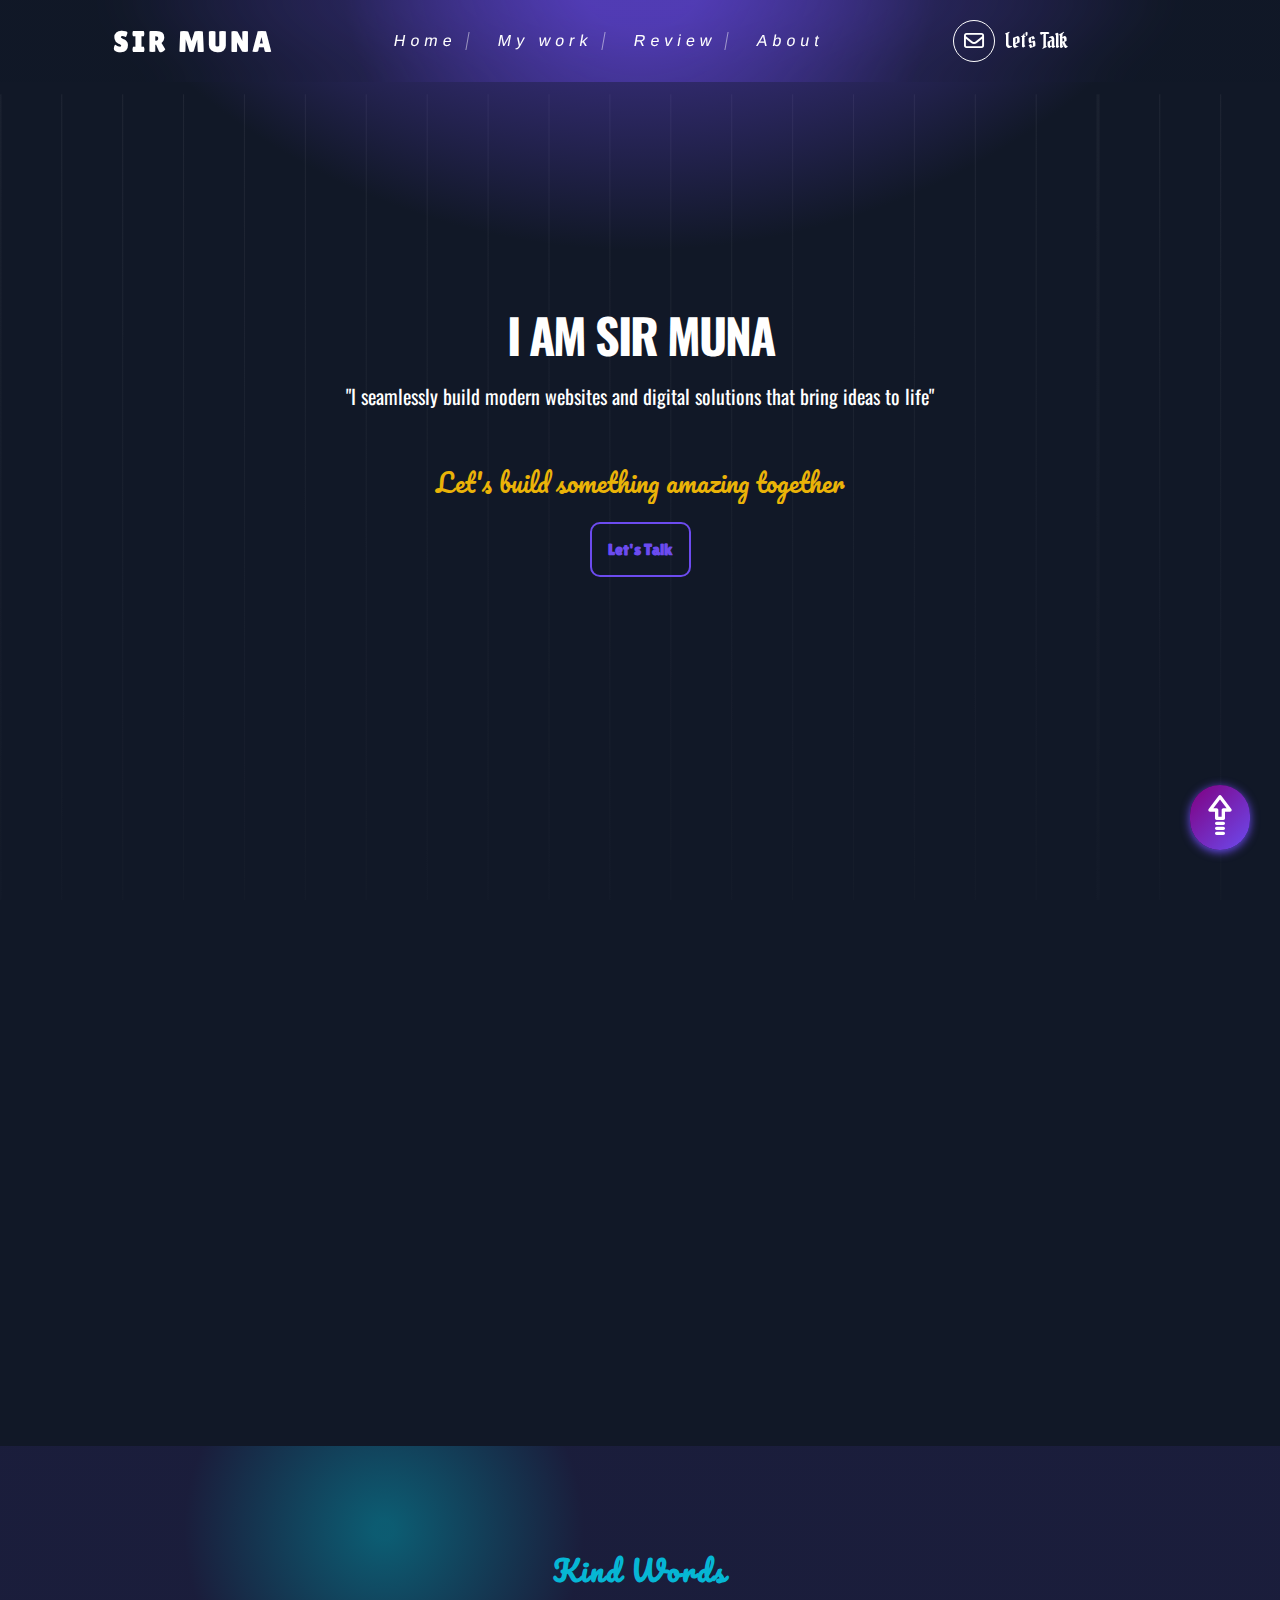
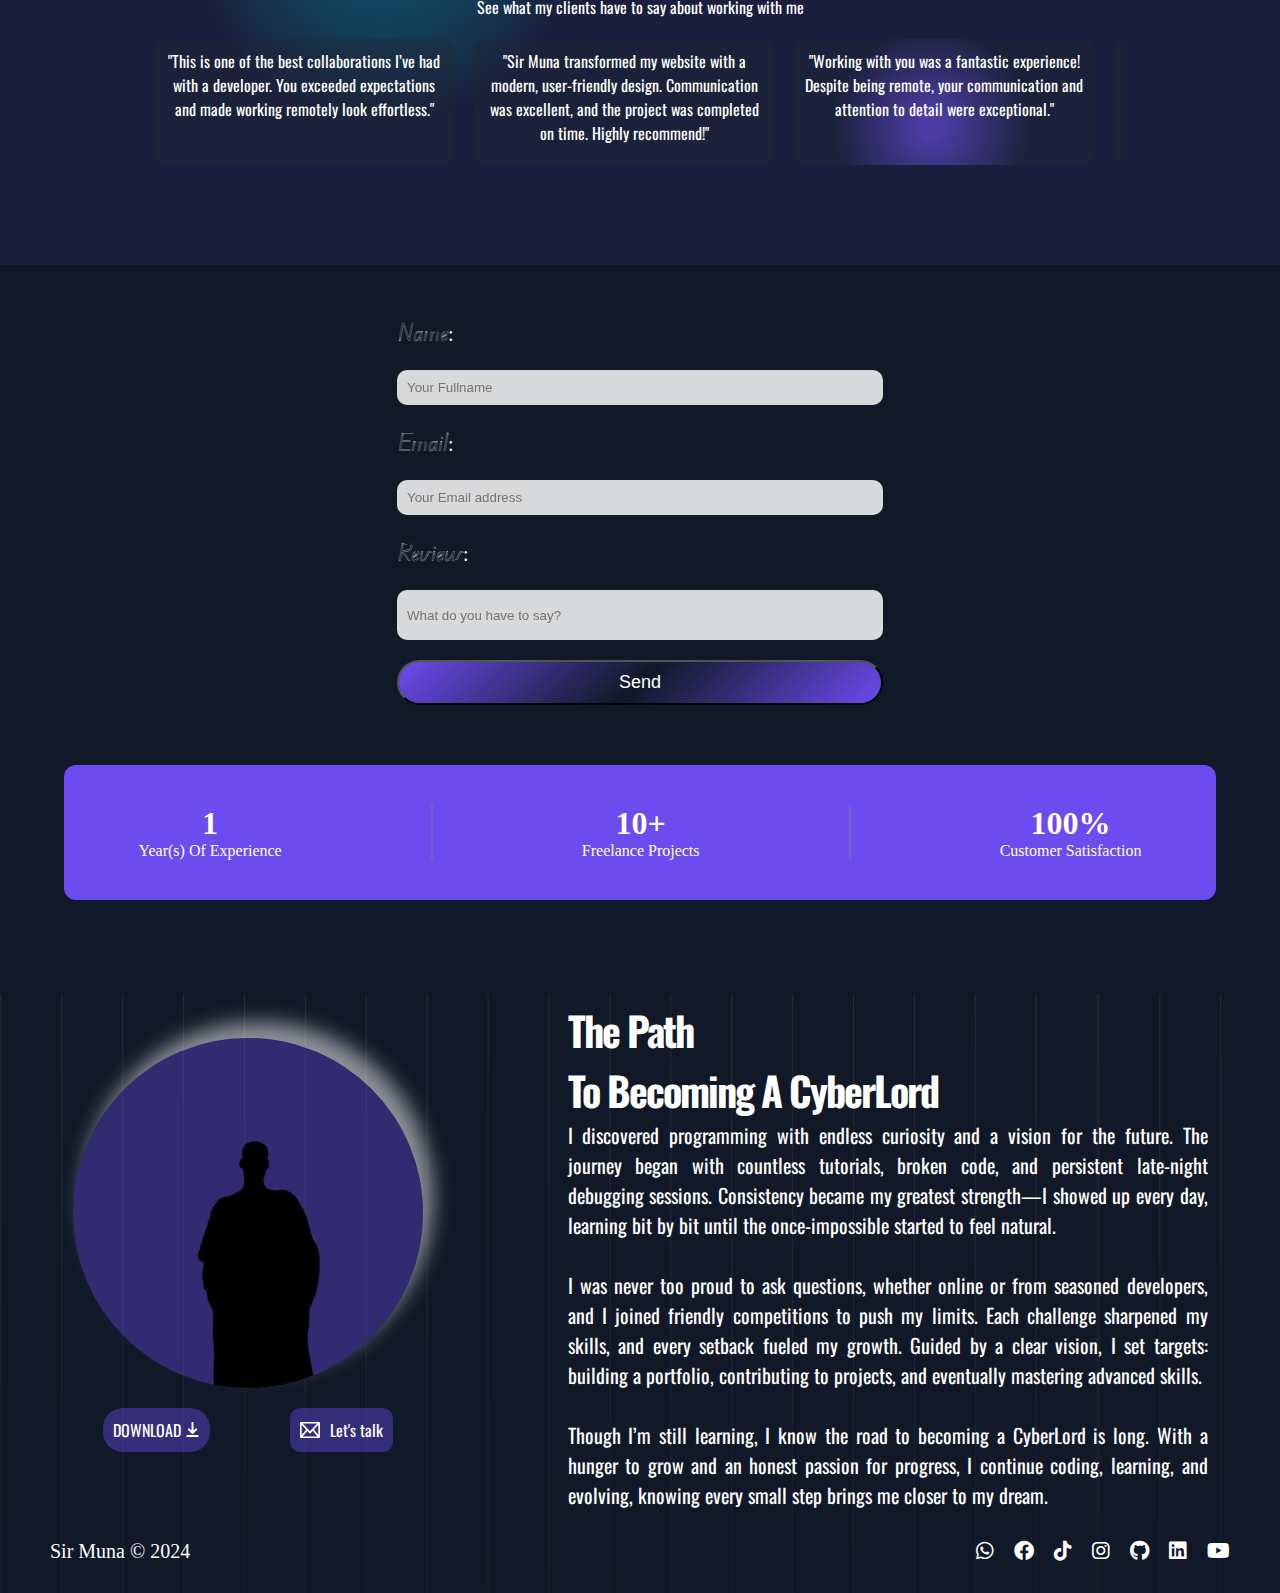
<file: index.html>
<!DOCTYPE html>
<html lang="en">
  <head>
    <meta charset="UTF-8" />
    <meta name="viewport" content="width=device-width, initial-scale=1.0" />

    <!-- Primary Meta Tags -->
    <title>
      Sirmuna | Web Developer - Expert in Portfolio Websites & Remote
      Development
    </title>
    <meta name="title" content="My Portfolio | Sir Muna" />
    <meta
      name="description"
      content="Sirmuna is a professional web developer specializing in building custom websites and personal portfolios. I work remotely for companies and offer high-quality, responsive web design solutions. Explore my portfolio for more information!"
    />
    <meta
      name="description"
      content="Explore the professional portfolio of Sir Muna, showcasing web development, design, and digital skills across various projects."
    />
    <meta
      name="keywords"
      content="Sirmuna, web developer, portfolio website, remote developer, front-end developer, back-end developer, web design, custom websites, HTML, CSS, JavaScript, responsive design, freelance developer"
    />

    <meta
      property="og:title"
      content="Sirmuna | Web Developer - Expert in Portfolio Websites & Remote Development"
    />
    <meta
      property="og:description"
      content="Explore my portfolio to see high-quality websites I've developed. Specializing in custom web design and remote development solutions for clients worldwide."
    />
    <!-- meta image -->
    <meta
      property="og:image"
      content="https://sirmuna.vercel.app/path/to/your/image.jpg"
    />
    <meta property="og:url" content="https://sirmuna.vercel.app" />
    <meta name="author" content="Sir Muna" />
    <meta name="robots" content="index, follow" />
    <link rel="canonical" href="https://sirmuna.vercel.app" />
    <!-- Update with your site's URL -->

    <!-- Open Graph Meta Tags -->
    <meta property="og:title" content="My Portfolio | Sir Muna" />
    <meta
      property="og:description"
      content="Discover the creative projects of Sir Muna. From web development to digital design, showcasing work with modern techniques."
    />
    <meta
      property="og:image"
      content="https://yoursite.com/images/portfolio-image.jpg"
    />
    <!-- Replace with an image relevant to your portfolio -->
    <meta property="og:url" content="https://sirmuna.vercel.app" />
    <meta property="og:type" content="website" />

    <!-- Twitter Card Meta Tags -->
    <meta name="twitter:card" content="summary_large_image" />
    <meta name="twitter:title" content="My Portfolio | Sir Muna" />
    <meta
      name="twitter:description"
      content="Explore Sir Muna's portfolio showcasing digital designs, web development, and creative work."
    />
    <meta
      name="twitter:image"
      content="https://sirmuna.vercel.app/img/png/SM3.png"
    />
    <!-- Update with a relevant image -->

    <!-- Favicon Icons -->
    <link
      rel="apple-touch-icon"
      sizes="180x180"
      href="https://sirmuna.vercel.app/img/png/SM3.png"
    />
    <link
      rel="icon"
      type="image/png"
      sizes="32x32"
      href="https://sirmuna.vercel.app/img/png/SM3.png"
    />
    <link
      rel="icon"
      type="image/png"
      sizes="16x16"
      href="https://sirmuna.vercel.app/img/png/SM3.png"
    />
    <link rel="manifest" href="assets/images/favicons/site.webmanifest" />
    <!-- FAVICON -->
    <link rel="shortcut icon" href="./img/png/SM3.png" type="image/x-icon" />
    <!-- link css -->
    <link rel="stylesheet" href="./portfolio.css" />
    <!-- link animation -->
    <link
      rel="stylesheet"
      href="https://cdnjs.cloudflare.com/ajax/libs/animate.css/4.1.1/animate.min.css"
    />
    <!-- link icon -->
    <link
      rel="stylesheet"
      href="https://cdnjs.cloudflare.com/ajax/libs/font-awesome/6.0.0-beta3/css/all.min.css"
    />
    <link
      rel="stylesheet"
      href="https://cdnjs.cloudflare.com/ajax/libs/font-awesome/6.0.0-beta3/css/all.min.css"
    />
    <!-- link font -->
    <link rel="preconnect" href="https://fonts.googleapis.com" />
    <link rel="preconnect" href="https://fonts.gstatic.com" crossorigin />
    <link
      href="https://fonts.googleapis.com/css2?family=Bokor&family=Lilita+One&family=Lobster&family=Pacifico&display=swap"
      rel="stylesheet"
    />
    <!-- link font 2 -->
    <link rel="preconnect" href="https://fonts.googleapis.com" />
    <link rel="preconnect" href="https://fonts.gstatic.com" crossorigin />
    <link
      href="https://fonts.googleapis.com/css2?family=Bokor&family=Edu+AU+VIC+WA+NT+Arrows:wght@400..700&family=Lilita+One&family=Lobster&family=Oswald:wght@200..700&family=Pacifico&family=Space+Grotesk:wght@300..700&display=swap"
      rel="stylesheet"
    />
    <!-- link scroll animation -->
    <link
      href="https://cdn.jsdelivr.net/npm/aos@2.3.1/dist/aos.css"
      rel="stylesheet"
    />
  </head>

  <body>
    <header id="header">
      <nav>
        <a href="#" class="logo" title="The CYBERLORD"
          ><span class="sir">SIR</span> <span class="muna">MUNA</span></a
        >
        <ul>
          <li><a href="#" class="nav-links" title="home">Home</a></li>
          <li>
            <a href="#works" class="nav-links" title="my work">My work</a>
          </li>
          <li>
            <a href="#review" class="nav-links" title="blogs">Review</a>
          </li>
          <li id="abaut">
            <a href="#about" class="nav-links" title="about">About</a>
          </li>
        </ul>
        <a
          href="https://wa.me/2347085420536"
          class="nav-link"
          title="You're just a DM away"
        >
          <i class="far fa-envelope"></i>Let's Talk</a
        >
        <!-- Responsive navbar -->
        <div class="nav-menu">
          <img src="./img/svg/bar-menu.svg" id="menu-bar" alt="menu" />
          <div class="nav-list">
            <ul>
              <li><a href="#" class="nav-links" title="home">Home</a></li>
              <li>
                <a href="#works" class="nav-links" title="my work">My work</a>
              </li>
              <li>
                <a href="#review" class="nav-links" title="blogs">Review</a>
              </li>
              <li id="abaut">
                <a href="#about" class="nav-links" title="about">About</a>
              </li>
            </ul>
            <a
              href="https://wa.me/2347085420536?text=Hello%20_____________."
              title="You're just a DM away"
              class="nav-talk"
              >Let's Talk</a
            >
          </div>
        </div>
      </nav>
    </header>
    <div class="main">
      <!-- hero starts -->
      <div class="hero">
        <div class="hero-txt">
          <h1 class="animate__animated animate__zoomInDown">I AM SIR MUNA</h1>
          <p class="animate__animated animate__bounceInUp">
            "I seamlessly build modern websites and digital solutions that bring
            ideas to life"
          </p>
        </div>
        <!-- motion text -->
        <div class="motion">
          <span class="motion-text"
            >Let's build something amazing together</span
          >
        </div>
        <div class="container">
          <a href="https://wa.me/2347085420536?text=Hello,%20my%20name%20is%20_______________,%20I%20would%20need%20a%20____________."
          target="_blank" id="btn">Let's Talk</a>
        </div>
        <div class="play-btn" title="back to top">
          <a href="#"
            ><img src="./img/svg/up-arrow.svg" alt="arrow pointin upwards"
          /></a>
        </div>
      </div>
      <!-- hero ends -->
    </div>
    <!-- my works start -->
    <div class="work-container">
      <div class="works" id="works">
        <h2 data-aos="fade-right" data-aos-delay="100">My Work</h2>
        <div class="work-txt" data-aos="fade-right" data-aos-delay="100">
          <div class="work-p">
            <p data-aos="fade-left" data-aos-delay="100">
              Here are some of my development projects that highlight my
              technical skills and expertise. Click on each project to explore.
            </p>
          </div>
          <div class="svg">
            <!-- visual svg -->
            <img src="./img/svg/visual.svg" alt="visual" />
            <span id="visual">Visual Design</span>
            <!-- case svg -->
            <img src="./img/svg/case.svg" alt="visual" />
            <span>Case Study</span>
            <!-- project svg -->
            <img src="./img/svg/project.svg" alt="visual" />
            <span>Projects</span>
          </div>
          <div class="svgr">
            <!-- visual svg -->
            <marquee behavior="smooth" direction="horizontal">
              <img src="./img/svg/visual.svg" alt="visual" />
              <span id="visual">Visual Design</span>
              <!-- case svg -->
              <img src="./img/svg/case.svg" alt="case" />
              <span id="case">Case Study</span>
              <!-- project svg -->
              <img src="./img/svg/project.svg" alt="project" />
              <span>Projects</span>
            </marquee>
          </div>
        </div>
      </div>
      <!-- IMAGE SLIDES START -->
      <div class="work-img">
        <div class="work-slides">
          <div class="kofi-content">
            <a href="https://kofiweb.vercel.app/">
              <img
                src="./img/png/kofi-desktop.png"
                alt="desktop view"
                data-aos="fade-right"
              />
            </a>
          </div>
          <div class="kofi-content" id="kofi-desktop">
            <a href="https://kofiweb.vercel.app/">
              <img
                src="./img/png/kofi-mobile.png"
                alt="mobile view"
                data-aos="fade-left"
              />
            </a>
          </div>
        </div>
        <div class="kofiweb" data-aos="fade-left">
          <p>
            Coffee Website Desktop View
            <a href="https://kofiweb.vercel.app/">
              <span class="kofi-aro"
                ><img src="./img/svg/diagonal-arrow.svg" alt="arrow" /></span
            ></a>
          </p>
          <p id="kofi-aro">
            Mobile View
            <a href="https://kofiweb.vercel.app/">
              <span class="kofi-aro"
                ><img src="./img/svg/diagonal-arrow.svg" alt="arrow" /></span
            ></a>
          </p>
        </div>
      </div>
      <!-- IMAGE SLIDES END -->
    </div>
    <!-- my work ends -->
    <!-- Remark starts -->
    <div class="review" id="review">
      <h2>Kind Words</h2>
      <p>See what my clients have to say about working with me</p>
      <div class="remarkup">
        <div class="remark-container">
          <div class="remark-wrapper">
            <div class="remarks">
              <!-- remark contents -->
              <div class="remark">
                "This is one of the best collaborations I’ve had with a
                developer. You exceeded expectations and made working remotely
                look effortless."
              </div>
              <div class="remark">
                "Sir Muna transformed my website with a modern, user-friendly
                design. Communication was excellent, and the project was
                completed on time. Highly recommend!"
              </div>
              <div class="remark">
                <p>
                  "Working with you was a fantastic experience! Despite being
                  remote, your communication and attention to detail were
                  exceptional."
                </p>
              </div>
              <div class="remark">
                "Sir Muna created a unique website for my startup, combining
                style and functionality perfectly. Easy to work with and
                delivered on time."
              </div>
              <div class="remark">
                <p>
                  "Sir Muna developed a custom software solution quickly and
                  efficiently. The final product was bug-free and easy to use.
                  Highly recommended!"
                </p>
              </div>
              <div class="remark">
                "Sir Muna delivered a top-notch website redesign ahead of
                schedule. Excellent service and highly professional!"
              </div>
              <div class="remark">
                "No cap, you are one of the best developers I have worked with.
                Sharp delivery, no story!"
              </div>
              <div class="remark">
                "This your coding skill is perfect. You understood my idea and
                brought it to life perfectly."
              </div>
            </div>
          </div>
        </div>
      </div>
    </div>
    <div class="form">
      <form action="https://formspree.io/f/xnnqookl" method="post">
        <label> Name: </label>
        <input type="name" name="name" placeholder="Your Fullname" required />
        <label> Email: </label>
        <input
          type="email"
          name="email"
          placeholder="Your Email address"
          required
        />
        <label> Review: </label>
        <input
          type="message"
          name="message"
          placeholder="What do you have to say?"
          class="msg"
          required
        />
        <!-- your other form fields go here -->
        <button type="submit" class="review-btn">Send</button>
      </form>
    </div>
    <!-- Professional track record -->
    <div class="cred">
      <div class="work-credentials" title="My Professional track record">
        <div class="credentials">
          <h1>1</h1>
          <p>Year(s) Of Experience</p>
        </div>
        <div class="credentials" id="project"></div>
        <div class="credentials">
          <h1>10+</h1>
          <p>Freelance Projects</p>
        </div>
        <div class="credentials" id="project"></div>
        <div class="credentials" id="huns">
          <h1>100%</h1>
          <p>Customer Satisfaction</p>
        </div>
      </div>
    </div>
    <!-- remark ends -->
    <!-- story time -->
    <div class="story-bg" id="about">
      <div class="story-container">
        <div class="story-pics">
          <div class="imad">
            <img src="./img/png/shadoww.png" alt="shadow" class="shadow" />
          </div>
          <div class="download">
            <div class="shadow">
              <a
                href="./img/png/shadow.jpg"
                download="shadow.jpg"
                title="download shadow image"
                id="shadow"
                >DOWNLOAD <img src="./img/svg/download.svg" alt="download"
              /></a>
            </div>
            <div class="let-talk">
              <a
                href="https://wa.me/2347085420536?text=Hi%20I%20am%20______________,I%20need%20a%20website."
                title="You're just a DM away"
                ><img src="./img/svg/envelope.svg" alt="envelope" />Let's
                talk</a
              >
            </div>
          </div>
        </div>
        <div class="story">
          <h2>The Path <br />To Becoming A CyberLord</h2>
          <p>
            I discovered programming with endless curiosity and a vision for the
            future. The journey began with countless tutorials, broken code, and
            persistent late-night debugging sessions. Consistency became my
            greatest strength—I showed up every day, learning bit by bit until
            the once-impossible started to feel natural.
            <br /><br />
            I was never too proud to ask questions, whether online or from
            seasoned developers, and I joined friendly competitions to push my
            limits. Each challenge sharpened my skills, and every setback fueled
            my growth. Guided by a clear vision, I set targets: building a
            portfolio, contributing to projects, and eventually mastering
            advanced skills.
            <br /><br />
            Though I’m still learning, I know the road to becoming a CyberLord
            is long. With a hunger to grow and an honest passion for progress, I
            continue coding, learning, and evolving, knowing every small step
            brings me closer to my dream.
          </p>
        </div>
      </div>
      <!-- footer starts -->
      <footer>
        <div class="footer-text">Sir Muna &copy 2024</div>
        <div class="dot">&blacklozenge;</div>
        <div class="footer-icons">
          <a href="https://wa.me/2347085420536" title="whatsapp"
            ><i class="fab fa-whatsapp"></i
          ></a>
          <a
            href="https://www.facebook.com/profile.php?id=100089159163923&mibextid=ZbWKwL"
            title="facebook"
            ><i class="fab fa-facebook"></i
          ></a>
          <a href="" title="coming soon ✅"><i class="fab fa-tiktok"></i></a>
          <a href="" title="coming soon ✅"><i class="fab fa-instagram"></i></a>
          <a href="" title="coming soon ✅"><i class="fab fa-github"></i></a>
          <a href="" title="coming soon ✅"><i class="fab fa-linkedin"></i></a>
          <a href="" title="coming soon ✅"><i class="fab fa-youtube"></i></a>
        </div>
      </footer>
      <!-- footer ends -->
    </div>
    <!-- story time ends -->
    <!-- AOS Init Script -->
    <script src="https://cdn.jsdelivr.net/npm/aos@2.3.1/dist/aos.js"></script>

    <script>
      AOS.init();
    </script>
  </body>
</html>
</file>
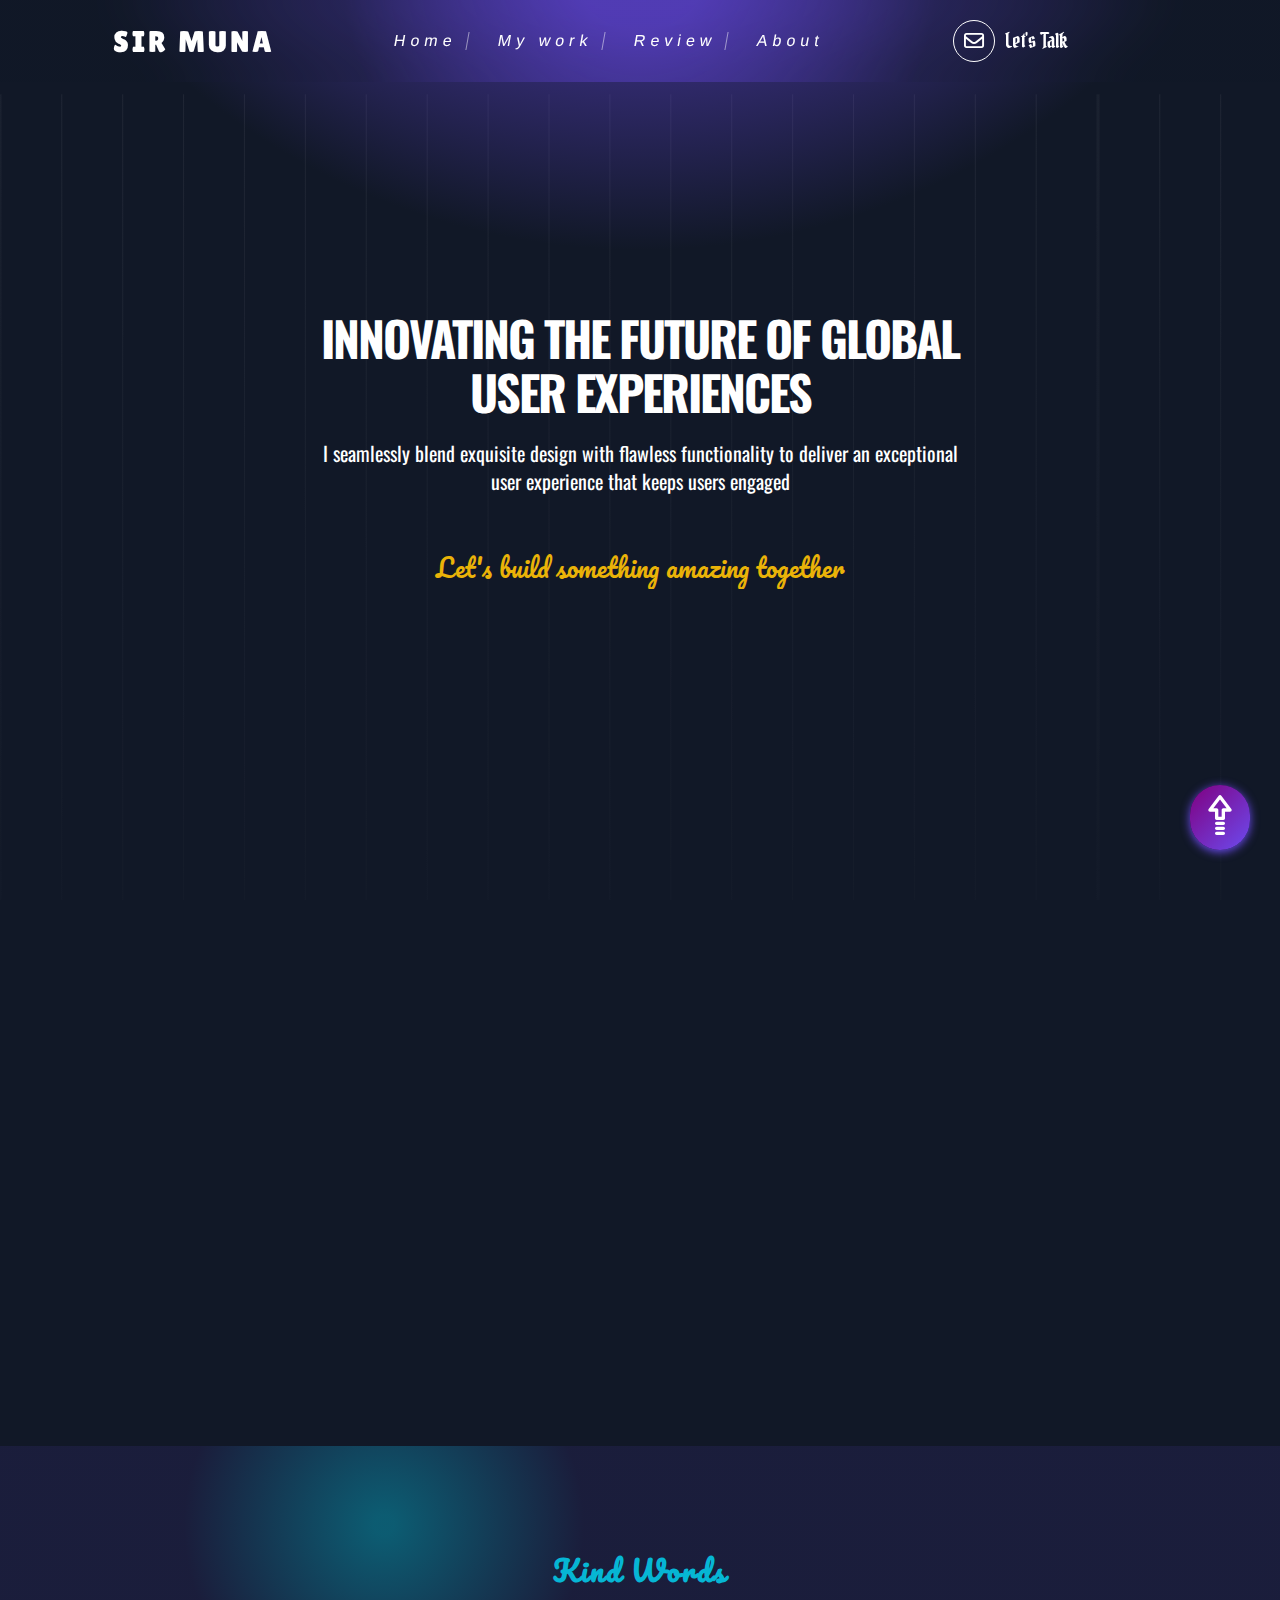
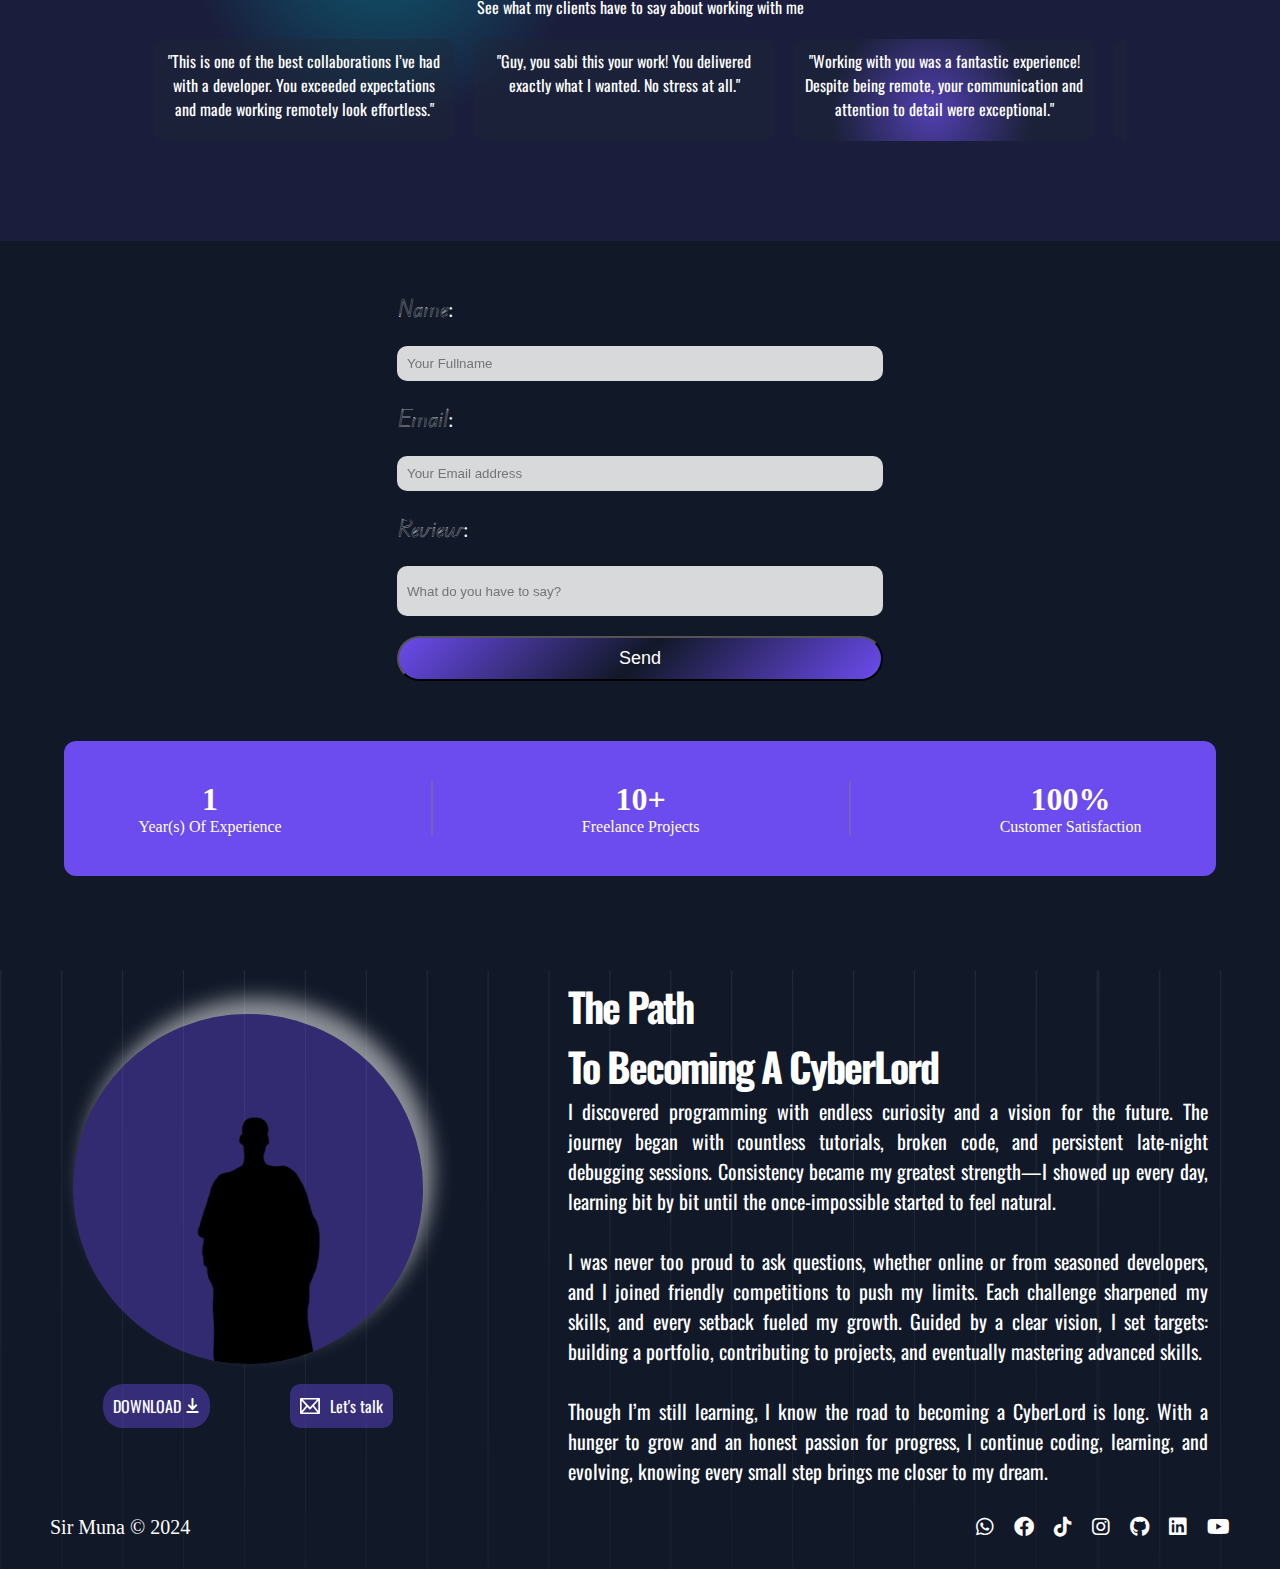
<file: portfolio.html>
<!DOCTYPE html>
<html lang="en">
  <head>
    <meta charset="UTF-8" />
    <meta name="viewport" content="width=device-width, initial-scale=1.0" />
    <title>My Portfolio | Sir Muna</title>
    <!-- FAVICON -->
    <link rel="shortcut icon" href="./img/png/SM.jpg" type="image/x-icon" />
    <!-- link css -->
    <link rel="stylesheet" href="portfolio.css" />
    <!-- link animation -->
    <link
      rel="stylesheet"
      href="https://cdnjs.cloudflare.com/ajax/libs/animate.css/4.1.1/animate.min.css"
    />
    <!-- link icon -->
    <link
      rel="stylesheet"
      href="https://cdnjs.cloudflare.com/ajax/libs/font-awesome/6.0.0-beta3/css/all.min.css"
    />
    <link
      rel="stylesheet"
      href="https://cdnjs.cloudflare.com/ajax/libs/font-awesome/6.0.0-beta3/css/all.min.css"
    />
    <!-- link font -->
    <link rel="preconnect" href="https://fonts.googleapis.com" />
    <link rel="preconnect" href="https://fonts.gstatic.com" crossorigin />
    <link
      href="https://fonts.googleapis.com/css2?family=Bokor&family=Lilita+One&family=Lobster&family=Pacifico&display=swap"
      rel="stylesheet"
    />
    <!-- link font 2 -->
    <link rel="preconnect" href="https://fonts.googleapis.com" />
    <link rel="preconnect" href="https://fonts.gstatic.com" crossorigin />
    <link
      href="https://fonts.googleapis.com/css2?family=Bokor&family=Edu+AU+VIC+WA+NT+Arrows:wght@400..700&family=Lilita+One&family=Lobster&family=Oswald:wght@200..700&family=Pacifico&family=Space+Grotesk:wght@300..700&display=swap"
      rel="stylesheet"
    />
    <!-- link scroll animation -->
    <link
      href="https://cdn.jsdelivr.net/npm/aos@2.3.1/dist/aos.css"
      rel="stylesheet"
    />
  </head>
  <body>
    <div class="main">
      <header id="header">
        <nav>
          <a href="#" class="logo" title="The CYBERLORD"
            ><span class="sir">SIR</span> <span class="muna">MUNA</span></a
          >
          <ul>
            <li><a href="#" class="nav-links" title="home">Home</a></li>
            <li>
              <a href="#works" class="nav-links" title="my work">My work</a>
            </li>
            <li>
              <a href="#review" class="nav-links" title="blogs">Review</a>
            </li>
            <li id="abaut">
              <a href="#about" class="nav-links" title="about">About</a>
            </li>
          </ul>
          <a
            href="https://wa.me/2347085420536"
            class="nav-link"
            title="You're just a DM away"
          >
            <i class="far fa-envelope"></i>Let's Talk</a
          >
          <!-- Responsive navbar -->
          <div class="nav-menu">
            <img src="./img/svg/bar-menu.svg" id="menu-bar" alt="menu" />
            <div class="nav-list">
              <ul>
                <li><a href="#" class="nav-links" title="home">Home</a></li>
                <li>
                  <a href="#works" class="nav-links" title="my work">My work</a>
                </li>
                <li>
                  <a href="#review" class="nav-links" title="blogs">Review</a>
                </li>
                <li id="abaut">
                  <a href="#about" class="nav-links" title="about">About</a>
                </li>
              </ul>
              <a
                href="https://wa.me/2347085420536"
                title="You're just a DM away"
                >Let's Talk</a
              >
            </div>
          </div>
        </nav>
      </header>
      <!-- hero starts -->
      <div class="hero">
        <div class="hero-txt">
          <h1 class="animate__animated animate__zoomInDown">
            Innovating the Future of Global User Experiences
          </h1>
          <p class="animate__animated animate__bounceInUp">
            I seamlessly blend exquisite design with flawless functionality to
            deliver an exceptional user experience that keeps users engaged
          </p>
        </div>
        <!-- motion text -->
        <div class="motion">
          <span class="motion-text"
            >Let's build something amazing together</span
          >
        </div>
        <div class="play-btn" title="back to top">
          <a href="#"
            ><img src="./img/svg/up-arrow.svg" alt="arrow pointin upwards"
          /></a>
        </div>
      </div>
      <!-- hero ends -->
    </div>
    <!-- my works start -->
    <div class="work-container">
      <div class="works" id="works">
        <h2 data-aos="fade-right" data-aos-delay="100">My Work</h2>
        <div class="work-txt" data-aos="fade-right" data-aos-delay="100">
          <div class="work-p">
            <p data-aos="fade-left" data-aos-delay="100">
              Here are some of my development projects that highlight my
              technical skills and expertise. Click on each project to explore.
            </p>
          </div>
          <div class="svg">
            <!-- visual svg -->
            <img src="./img/svg/visual.svg" alt="visual" />
            <span id="visual">Visual Design</span>
            <!-- case svg -->
            <img src="./img/svg/case.svg" alt="visual" />
            <span>Case Study</span>
            <!-- project svg -->
            <img src="./img/svg/project.svg" alt="visual" />
            <span>Projects</span>
          </div>
          <div class="svgr">
            <!-- visual svg -->
            <marquee behavior="smooth" direction="horizontal">
              <img src="./img/svg/visual.svg" alt="visual" />
              <span id="visual">Visual Design</span>
              <!-- case svg -->
              <img src="./img/svg/case.svg" alt="visual" />
              <span id="case">Case Study</span>
              <!-- project svg -->
              <img src="./img/svg/project.svg" alt="visual" />
              <span id="project">Projects</span>
            </marquee>
          </div>
        </div>
      </div>
      <!-- IMAGE SLIDES START -->
      <div class="work-img">
        <div class="work-slides">
          <div class="kofi-content">
            <a href="https://kofiweb.vercel.app/">
              <img
                src="./img/png/kofi-desktop.png"
                alt="desktop view"
                data-aos="fade-right"
              />
            </a>
          </div>
          <div class="kofi-content" id="kofi-desktop">
            <a href="https://kofiweb.vercel.app/">
              <img
                src="./img/png/kofi-mobile.png"
                alt="mobile view"
                data-aos="fade-left"
              />
            </a>
          </div>
        </div>
        <div class="kofiweb" data-aos="fade-left">
          <p>
            Coffee Website Desktop View
            <a href="https://kofiweb.vercel.app/">
              <span class="kofi-aro"
                ><img src="./img/svg/diagonal-arrow.svg" alt="arrow" /></span
            ></a>
          </p>
          <p id="kofi-aro">
            Mobile View
            <a href="https://kofiweb.vercel.app/">
              <span class="kofi-aro"
                ><img src="./img/svg/diagonal-arrow.svg" alt="arrow" /></span
            ></a>
          </p>
        </div>
      </div>
      <!-- IMAGE SLIDES END -->
    </div>
    <!-- my work ends -->
    <!-- Remark starts -->
    <div class="review" id="review">
      <h2>Kind Words</h2>
      <p>See what my clients have to say about working with me</p>
      <div class="remarkup">
        <div class="remark-container">
          <div class="remark-wrapper">
            <div class="remarks">
              <!-- remark contents -->
              <div class="remark">
                "This is one of the best collaborations I’ve had with a
                developer. You exceeded expectations and made working remotely
                look effortless."
              </div>
              <div class="remark">
                "Guy, you sabi this your work! You delivered exactly what I
                wanted. No stress at all."
              </div>
              <div class="remark">
                <p>
                  "Working with you was a fantastic experience! Despite being
                  remote, your communication and attention to detail were
                  exceptional."
                </p>
              </div>
              <div class="remark">
                "You too much abeg! The website you built for me is clean, fast,
                and just what I needed."
              </div>
              <div class="remark">
                <p>
                  "You dey burst my brain with this your work o!, very reliable
                  and professional. God bless your hustle"
                </p>
              </div>
              <div class="remark">
                "Omo, your skills choke o! You handled my project like a
                professional. Big ups to you!"
              </div>
              <div class="remark">
                "No cap, you are one of the best developers I have worked with.
                Sharp delivery, no story!"
              </div>
              <div class="remark">
                "This your coding skill no be here. You understood my idea and
                brought it to life perfectly."
              </div>
            </div>
          </div>
        </div>
      </div>
    </div>
    <div class="form">
      <form action="https://formspree.io/f/xnnqookl" method="post">
        <label> Name: </label>
        <input type="name" name="name" placeholder="Your Fullname" required />
        <label> Email: </label>
        <input
          type="email"
          name="email"
          placeholder="Your Email address"
          required
        />
        <label> Review: </label>
        <input
          type="message"
          name="message"
          placeholder="What do you have to say?"
          class="msg"
          required
        />
        <!-- your other form fields go here -->
        <button type="submit" class="review-btn">Send</button>
      </form>
    </div>
    <!-- Professional track record -->
    <div class="cred">
      <div class="work-credentials" title="My Professional track record">
        <div class="credentials">
          <h1>1</h1>
          <p>Year(s) Of Experience</p>
        </div>
        <div class="credentials" id="project"></div>
        <div class="credentials">
          <h1>10+</h1>
          <p>Freelance Projects</p>
        </div>
        <div class="credentials" id="project"></div>
        <div class="credentials" id="huns">
          <h1>100%</h1>
          <p>Customer Satisfaction</p>
        </div>
      </div>
    </div>
    <!-- remark ends -->
    <!-- story time -->
    <div class="story-bg" id="about">
      <div class="story-container">
        <div class="story-pics">
          <div class="imad">
            <img src="./img/png/shadoww.png" alt="shadow" class="shadow" />
          </div>
          <div class="download">
            <div class="shadow">
              <a
                href="./img/png/shadow.jpg"
                download="shadow.jpg"
                title="download shadow image"
                id="shadow"
                >DOWNLOAD <img src="./img/svg/download.svg" alt="download"
              /></a>
            </div>
            <div class="let-talk">
              <a
                href="https://wa.me/2347085420536"
                title="You're just a DM away"
                ><img src="./img/svg/envelope.svg" alt="envelope" />Let's
                talk</a
              >
            </div>
          </div>
        </div>
        <div class="story">
          <h2>The Path <br />To Becoming A CyberLord</h2>
          <p>
            I discovered programming with endless curiosity and a vision for the
            future. The journey began with countless tutorials, broken code, and
            persistent late-night debugging sessions. Consistency became my
            greatest strength—I showed up every day, learning bit by bit until
            the once-impossible started to feel natural.
            <br /><br />
            I was never too proud to ask questions, whether online or from
            seasoned developers, and I joined friendly competitions to push my
            limits. Each challenge sharpened my skills, and every setback fueled
            my growth. Guided by a clear vision, I set targets: building a
            portfolio, contributing to projects, and eventually mastering
            advanced skills.
            <br /><br />
            Though I’m still learning, I know the road to becoming a CyberLord
            is long. With a hunger to grow and an honest passion for progress, I
            continue coding, learning, and evolving, knowing every small step
            brings me closer to my dream.
          </p>
        </div>
      </div>
      <!-- footer starts -->
      <footer>
        <div class="footer-text">Sir Muna &copy 2024</div>
        <div class="dot">
          &blacklozenge;
        </div>
        <div class="footer-icons">
          <a href="https://wa.me/2347085420536" title="whatsapp"
            ><i class="fab fa-whatsapp"></i
          ></a>
          <a
            href="https://www.facebook.com/profile.php?id=100089159163923&mibextid=ZbWKwL"
            title="facebook"
            ><i class="fab fa-facebook"></i
          ></a>
          <a href="" title="coming soon ✅"><i class="fab fa-tiktok"></i></a>
          <a href="" title="coming soon ✅"><i class="fab fa-instagram"></i></a>
          <a href="" title="coming soon ✅"><i class="fab fa-github"></i></a>
          <a href="" title="coming soon ✅"><i class="fab fa-linkedin"></i></a>
          <a href="" title="coming soon ✅"><i class="fab fa-youtube"></i></a>
        </div>
      </footer>
      <!-- footer ends -->
    </div>
    <!-- story time ends -->
    <!-- AOS Init Script -->
    <script src="https://cdn.jsdelivr.net/npm/aos@2.3.1/dist/aos.js"></script>

    <script>
      AOS.init();
    </script>
  </body>
</html>
</file>
<file: test.html>
<!DOCTYPE html>
<html lang="en">
  <head>
    <meta charset="UTF-8" />
    <meta name="viewport" content="width=device-width, initial-scale=1.0" />
    <title>Document</title>
    <style>
      * {
        margin: 0;
        padding: 0;
        box-sizing: border-box;
      }
      body,
      html {
        overflow-x: hidden;
        scroll-behavior: smooth;
        font-family: sans-serif;
        background: #000;
      }
      .container {
        width: 100%;
        height: 100vh;
        display: flex;
        align-items: center;
        justify-content: center;
        gap: 1rem;
        z-index: -1000;
      }
      #btn {
        padding: 1em 1rem;
        border-radius: 10px;
        background: transparent;
        border: 2px solid #00abf0;
        outline: transparent;
        position: relative;
        overflow: hidden;
        transition: .5s ease;
        font-weight: 600;
        font-size: 1.2rem;
        color: #00abf0;
        z-index: 999;
        cursor:pointer;
      }
      #btn:hover{
        color: #000;
      }
      #btn::before {
        content: "";
        position: absolute;
        top: 0;
        left: 0;
        height: 100%;
        width: 0%;
        background-color: #00abf0;
        transition: .5s;
        z-index: -1;
      }
      #btn:hover::before{
        width: 100%;
      }
    </style>
  </head>
  <body>
    <div class="container">
      <button id="btn">CLICK</button>
      <button id="btn">CLICK</button>
    </div>
  </body>
</html>
</file>
<file: portfolio.css>
* {
  margin: 0;
  padding: 0;
  box-sizing: border-box;
}
:root {
  --bg-dark: #111827;
  --bg-light: #6c4bef;
  --text-yellow: #eab308;
  --text-green: #00ff00;
  --text-light-blue: #06b6d4;
  --text-white: #fff;
  --text-grey: #6f838d;

  /* font */
  --font-1: "Oswald", sans-serif;
  --font-2: "Lilita One", serif;
  --font-3: "Inter", sans-serif;
  --font-4: "Pacifico", serif;
  --font-5: "Edu AU VIC WA NT Arrows", cursive;
}
::selection {
  color: #fff;
  background-color: #6c4bef;
}
html {
  scroll-behavior: smooth;
  overflow-x: hidden;
}
body {
  overflow-x: hidden;
  background-color: var(--bg-dark);
}
.main {
  background-image: url(./img/svg/bg\ Line.svg);
  width: 100%;
}

/* navigation bar */
header {
  position: fixed;
  z-index: 1000;
  width: 100%;
  padding: 20px 0px;
  top: 0;
  background-color: #ffffff13;
  backdrop-filter: blur(20px);
  -webkit-backdrop-filter: blur(20px);
  background: radial-gradient(
    circle at 50% -50%,
    #6c4bef73 50px 70px,
    #11182731 300px 100%
  );
}
#menu-bar {
  display: none;
}
nav {
  display: flex;
  color: var(--text-white);
  align-items: center;
  justify-content: space-around;
  width: 90%;
  margin: 0 auto;
  font-family: var(--font-3);
}
.logo {
  font-family: var(--font-2);
  font-size: 30px;
  letter-spacing: 3px;
}
nav {
  width: 90%;
  margin: 0 auto;
}
nav a {
  text-decoration: none;
  color: #fff;
}
.nav-links {
  padding: 0px 10px;
  letter-spacing: 5px;
  transition: ease 0.5s;
  cursor: pointer;
  transform: skewX(-10deg);
}
.nav-links:hover {
  color: #ff06ff;
}
ul li {
  border-right: 1px solid #ffffff80;
  transform: skewX(-10deg);
}
ul li a {
  border: none;
}
#abaut {
  border: none;
}
.nav-link {
  font-family: "Bokor", system-ui;
  font-size: 20px;
}
.nav-link:hover .fa-envelope {
  color: #00ff00;
  border: 1px solid #00ff00;
  box-shadow: 0px 2px 10px 2px lime;
}

.fa-envelope {
  font-size: 20px;
  padding: 10px;
  margin: 0px 10px;
  border: 1px solid #fff;
  border-radius: 50px;
  transition: ease-in-out 0.5s;
}
.fa-envelope:hover {
  border: 1px solid #00ff00;
  box-shadow: 0px 2px 10px 2px lime;
  color: #00ff00;
}
nav ul {
  list-style: none;
  display: flex;
  padding: 10px;
  gap: 20px;
}
/* mini nav */
.nav-menu {
  position: relative;
  height: 100%;
}
.nav-talk {
  color: #00ff00;
  text-shadow: 0px 2px 4px #000;
}
.nav-list {
  display: none;
  position: fixed;
  right: 0px;
  top: 0;
  justify-content: center;
  align-items: center;
  background: #6c4bef;
  flex-direction: column;
  height: fit-content;
  backdrop-filter: blur(20px);
  -webkit-backdrop-filter: blur(20px);
  width: 200px;
  gap: 20px;
  padding: 20px;
  margin-top: 70px;
  border-bottom-left-radius: 50px;
}
.nav-list ul {
  display: flex;
  flex-direction: column;
  align-items: center;
  justify-content: center;
  gap: 20px;
}
.nav-list ul li {
  border: none;
  display: flex;
  padding: 20px 0px;
}
.nav-list a {
  text-align: center;
  font-size: 20px;
  width: 100%;
  font-weight: 700;
}
.nav-menu:hover .nav-list {
  display: flex;
}

/* hero section */
.hero {
  height: 100vh;
  width: 100vw;
  display: flex;
  flex-direction: column;
  margin: 0 auto;
  justify-content: center;
  align-items: center;
  color: #fff;
  font-family: var(--font-1);
  background: radial-gradient(
    circle at 50% -50%,
    var(--bg-light) 200px 5px,
    #11182742 700px 100%
  );
  background-color: transparent;
  overflow: hidden;
}
.hero-txt {
  max-width: 50%;
}
.hero-txt h1 {
  text-align: center;
  text-transform: uppercase;
  letter-spacing: -2px;
  line-height: 54px;
  margin-bottom: 20px;
  font-size: 3rem;
  font-weight: 700;
}

.hero p {
  font-size: 1.25rem;
  line-height: 28px;
}
.animate__bounceInUp {
  text-align: center;
  animation-delay: 1s;
}
/* hero button */
.container{
  position: relative;
  padding: 2rem;
}
.container a{
  text-decoration: none;
  width: 100%;
  height: 100%;
}
#btn{
  position: relative;
  background-color: transparent;
  padding: 1rem;
  outline: transparent;
  font-family: var(--font-2);
  border-radius: 10px;
  color: var(--bg-light);
  border: 2px solid var(--bg-light);
  overflow: hidden;
  transition: .5s;
  width: 200px;
  font-weight: 600;
  /* box-shadow: 1px 2px 16px var(--bg-light); */
}
#btn:hover{
  color: var(--text-white);
}
#btn::before{
  position: absolute;
  content: "";
  bottom: 0;
  left: 0;
  height: 100%;
  width: 0%;
  background: linear-gradient(135deg, var(--bg-light), blue);
  z-index: -1;
  transition: .5s;
}
#btn:hover::before{
  width: 100%;
}
/* motion text */
.motion {
  color: var(--text-yellow);
  font-family: var(--font-4);
  text-align: center;
  font-size: 25px;
  overflow: hidden;
  white-space: nowrap;
  margin-top: 50px;
  width: 32ch;
  animation: type 5s steps(30) forwards;
}

/* Typing effect */
@keyframes type {
  from {
    width: 0;
  }
  to {
    width: 32ch; /* Reveal full text */
  }
  0% {
    color: transparent;
  }
  10% {
    color: transparent;
  }
}

.motion-text p {
  color: var(--text-light-blue);
}
.play-btn {
  position: fixed;
  display: flex;
  justify-content: center;
  background: linear-gradient(135deg, #800080, var(--bg-light));
  padding: 10px;
  border-radius: 100px;
  margin-top: 50px;
  bottom: 50px;
  right: 30px;
  box-shadow: 0px 2px 10px 0px var(--bg-light);
  z-index: 1000;
}

/* work starts */
.work-container {
  width: 100%;
  height: fit-content;
  margin-top: -200px;
}
.works {
  max-width: 90%;
  margin: 0 auto;
  padding-top: 100px;
  color: #fff;
  font-family: var(--font-1);
}
.works h1 {
  font-size: 40px;
  font-weight: 700;
}
.works p {
  font-size: 18px;
  font-weight: 400;
  letter-spacing: -1px;
}
.work-txt {
  display: flex;
  flex-direction: row;
  justify-content: space-between;
}
.work-p {
  display: flex;
  max-width: 500px;
}
.work-container {
  z-index: inherit;
}
.animate__bounceIn {
  animation-delay: 2s;
}
.svg {
  display: flex;
  align-items: center;
  gap: 10px;
  margin-bottom: 10px;
}
#visual {
  color: var(--text-yellow);
}
.svgr {
  display: none;
}
/* work images */
.works {
  margin-bottom: 20px;
}
.work-img {
  width: 100%;
  height: fit-content;
}
.work-slides {
  display: flex;
  height: 500px;
  width: 90%;
  margin: 0 auto;
  justify-content: space-between;
}
.work-slides img {
  height: 100%;
  border-radius: 20px;
}
.kofiweb {
  color: var(--text-white);
  display: flex;
  justify-content: space-between;
  width: 80%;
  margin: 0 auto;
  margin-top: 20px;
}
.kofiweb p {
  color: var(--text-white);
}
.kofi-aro {
  text-align: center;
  border-radius: 50px;
  padding: 10px 5px 5px;
  background-color: var(--text-light-blue);
  font-size: 8px;
}
/* remark section */
.review {
  display: column;
  text-align: center;
  color: var(--text-white);
  font-family: var(--font-1);
  height: fit-content;
  padding: 100px;
  background: radial-gradient(
      circle at 30% 20%,
      #06b5d46e 10px 5px,
      #6c4bef1a 200px 10%
    )
    0% 100%;
}
.review h2 {
  font-family: var(--font-4);
  color: #06b6d4;
  letter-spacing: 2px;
  font-size: 28px;
}
.remarkup {
  display: flex;
  justify-content: center;
  align-items: center;
}
.remark-container {
  width: 90%;
  position: relative;
  overflow: hidden;
  background: radial-gradient(
      circle at 80% 70%,
      var(--bg-light) 10px 5px,
      #6c4bef00 100px 10%
    )
    0% 100%;
}
.remarkup {
  margin-top: 20px;
}
.remark-wrapper {
  display: flex;
  align-items: center;
  overflow-x: scroll;
  /* height: 200px; */
  scroll-behavior: smooth;
  scrollbar-width: thin;
  scrollbar-color: var(--text-grey) transparent;
}

.remarks {
  display: flex;
  gap: 20px;
}
.remark {
  background-color: #1f293766;
  color: var(--text-white);
  backdrop-filter: blur(20);
  min-width: 300px;
  text-align: center;
  padding: 10px;
  border-radius: 10px;
}
.form {
  display: flex;
  justify-content: center;
  height: 50vh;
  width: 50%;
  margin: 0 auto;
  padding: 50px;
  color: var(--text-white);
}
form {
  display: flex;
  flex-direction: column;
  gap: 20px;
  width: 90%;
}
label {
  font-family: var(--font-5);
  font-size: 20px;
}
input {
  border-radius: 10px;
  padding: 10px;
  background-color: #ffffffd5;
  backdrop-filter: blur(20px);
  border: none;
  outline-color: var(--bg-light);
}
.msg {
  min-height: 50px;
}
.review-btn {
  color: var(--text-white);
  font-size: 18px;
  transition: ease 0.5s;
  margin: 0px;
  padding: 10px;
  border-radius: 50px;
  background: linear-gradient(
    135deg,
    var(--bg-light),
    var(--bg-dark),
    var(--bg-light)
  );
}
.review-btn:hover {
  color: #000;
  transition: ease 0.5s;
  background: linear-gradient(
    135deg,
    var(--bg-dark),
    var(--bg-light),
    var(--bg-dark)
  );
}
.review p {
  margin-bottom: 10px;
}
.cred {
  display: flex;
  justify-content: center;
  width: 100%;
}
.work-credentials {
  display: flex;
  justify-content: space-around;
  width: 90%;
  margin: 0 auto;
  color: #fff;
  background-color: var(--bg-light);
  border-radius: 12px;
  padding: 40px 0px;
  margin-top: 50px;
}
.credentials {
  text-align: center;
}

#project {
  position: relative;
  border: 1px solid rgba(128, 128, 128, 0.438);
}
.story-bg {
  background: url(./img/svg/bg\ Line.svg);
}
.story {
  max-width: 50%;
  text-align: justify;
}

.story-container {
  position: relative;
  display: flex;
  justify-content: space-around;
  color: var(--text-white);
  font-family: var(--font-1);
  overflow-y: hidden;
  padding: 100px 0px 0px 0px;
}
.story-container h2 {
  font-size: 40px;
  letter-spacing: -2px;
}
.story-container p {
  font-size: 20px;
}
.story-pics {
  display: flex;
  flex-direction: column;
  justify-content: center;
}
.imad {
  position: relative;
  background-color: #6c4bef60;
  height: 350px;
  width: 350px;
  box-shadow: 10px -16px 20px #ffffff85;
  border-radius: 50%;
  overflow: hidden;
  display: flex;
  justify-content: center;
}
.imad img {
  position: static;
  height: 120%;
}
.download {
  display: flex;
  align-items: center;
  justify-content: space-around;
  gap: 20px;
  transition: ease 0.5s;
  margin: 20px 0px;
}
.shadow:hover #shadow {
  background: linear-gradient(#6c4bef, var(--bg-dark));
}
.download a {
  text-decoration: none;
  color: var(--text-white);
  background-color: #6c4bef69;
  padding: 10px;
  border-radius: 20px;
}
.let-talk a {
  border-radius: 10px;
  display: flex;
  align-items: center;
  gap: 10px;
  transition: ease 0.5s;
}
.let-talk:hover a {
  background: linear-gradient(#6c4bef, var(--bg-dark));
  transform: scale(1.1);
}
.front {
  display: flex;
  align-items: center;
  flex-direction: column;
  justify-content: space-around;
  align-items: center;
  background: radial-gradient(
    circle at center,
    var(--bg-light) 30px 5px,
    #11182700 180px 100%
  );
}
.shadow-img {
  border-radius: 500px;
}
.shadow {
  border-bottom-right-radius: 50%;
  border-bottom-left-radius: 80%;
  bottom: 0px;
}
footer {
  display: flex;
  color: var(--text-white);
  background-color: #6c4bef00;
  justify-content: space-between;
  align-items: center;
  padding: 30px 50px;
}
.footer-text {
  font-size: 20px;
  text-align: center;
}
.footer-icons {
  display: flex;
  gap: 20px;
}
footer a {
  color: var(--text-white);
  font-size: 20px;
  gap: 20px;
}
.dot {
  display: none;
}
/* RESPONSIVENESS */

@media screen and (max-width: 1200px) {
  #kofi-desktop {
    display: none;
  }
  .work-slides {
    width: 100%;
    display: flex;
    justify-content: center;
    height: fit-content;
  }
  .work-slides img {
    width: 550px;
    height: 350px;
  }
  #kofi-aro {
    display: none;
  }
  .kofiweb {
    display: flex;
    justify-content: center;
    align-items: center;
    width: 100%;
  }
  .review {
    margin-top: 50px;
    padding: 100px 10px 0px;
  }
  .form {
    width: 100%;
    padding: 10px;
  }
  .work-credentials {
    margin-top: 100px;
  }
}

@media screen and (max-width: 950px) {
  #menu-bar {
    display: block;
  }
  nav ul {
    display: none;
  }
  .nav-link {
    display: none;
  }
  nav {
    justify-content: space-between;
  }
  .hero-txt {
    max-width: 90%;
  }
  .hero-txt h1 {
    font-size: 30px;
    font-weight: 500;
    letter-spacing: -1px;
  }
  .hero p {
    font-size: 18px;
  }
  .motion {
    font-size: 20px;
  }
  /* work section */
  .works h2 {
    text-align: center;
  }
  .work-txt {
    display: flex;
    flex-direction: column;
    align-items: center;
    justify-content: center;
    text-align: center;
  }
  .svg {
    display: none;
  }
  .svgr {
    display: flex;
    width: 100%;
    gap: 20px;
    margin: 30px 0px;
  }
  #visual {
    margin: 0px 10px;
  }
  #case {
    margin: 0px 10px;
  }
  #project {
    margin: 0px 10px;
  }
  .story-container {
    display: flex;
    flex-direction: column;
    justify-content: center;
  }
  .story-pics {
    display: flex;
    flex-direction: column;
    justify-content: center;
    align-items: center;
  }
  .imad {
    position: relative;
    height: 250px;
    width: 250px;
  }
  .story {
    max-width: 90%;
    margin: 0 auto;
  }
  .story h2 {
    text-align: center;
    font-size: 32px;
  }
}
@media screen and (max-width: 600px) {
  .work-slides img {
    width: 400px;
    height: 250px;
  }
  .works {
    margin-top: 50px;
  }
  form {
    width: 90%;
  }
  .work-credentials {
    display: flex;
    flex-direction: column;
  }
  #project {
    margin: 20px 0px;
  }
  .dot {
    display: block;
  }
  footer {
    display: flex;
    flex-direction: column;
    gap: 10px;
  }
}
</file>
